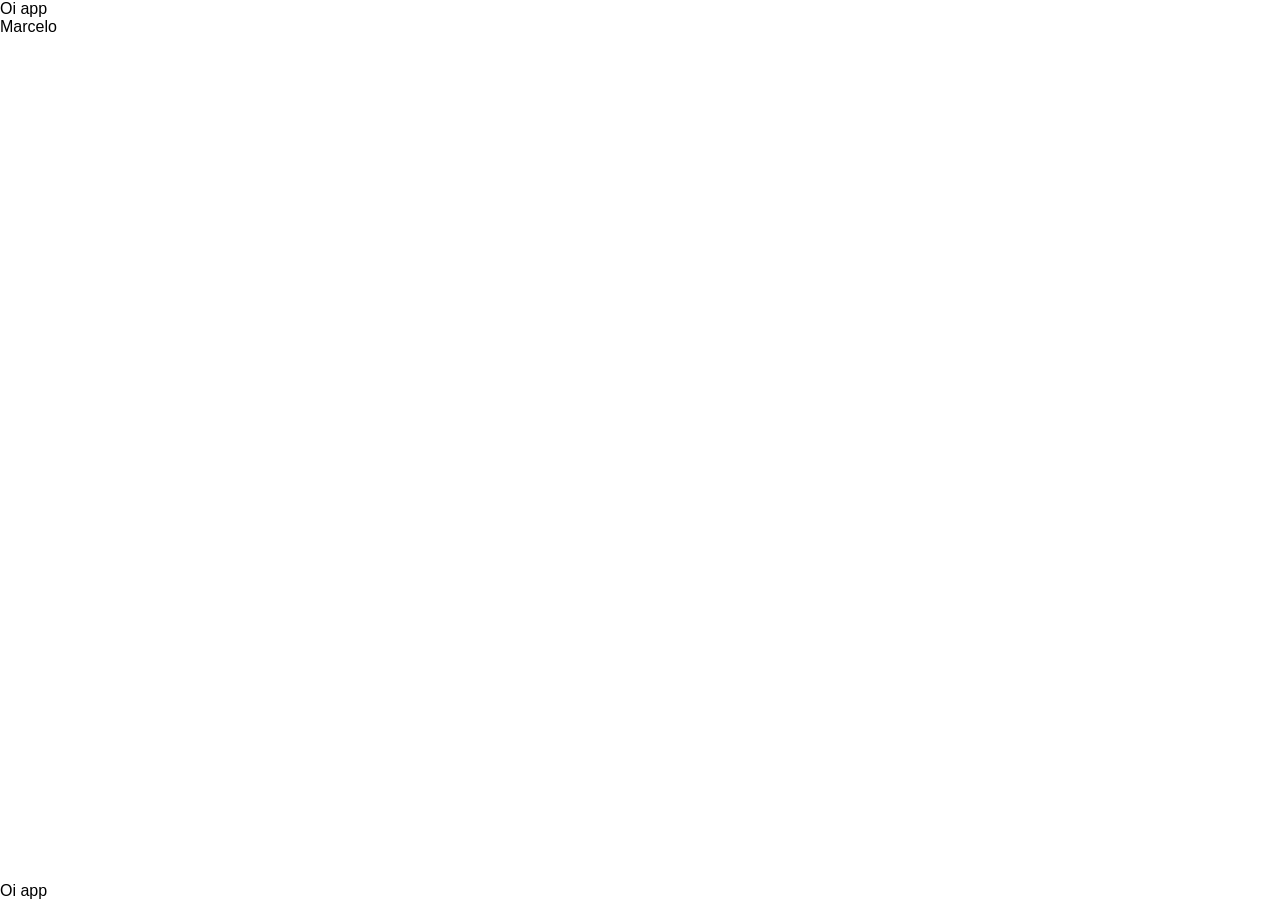
<file: public/index.html>
<!DOCTYPE html>
<html lang="en">
<head>
  <meta charset="UTF-8">
  <title>Element tree</title>
  <link rel="stylesheet" href="styles.css">
</head>
<body>
  <div id="app"></div>
  <script src="script.js"></script>
</body>
</html>
</file>
<file: public/styles.css>
body {
  font-family: 'Roboto', 'Helvetica', Arial, sans-serif;
  font-size: 16px;
  height: 100%;
  box-sizing: border-box;
  padding: 0;
  margin: 0;
}

html, #app {
  height: 100%;
}
</file>
